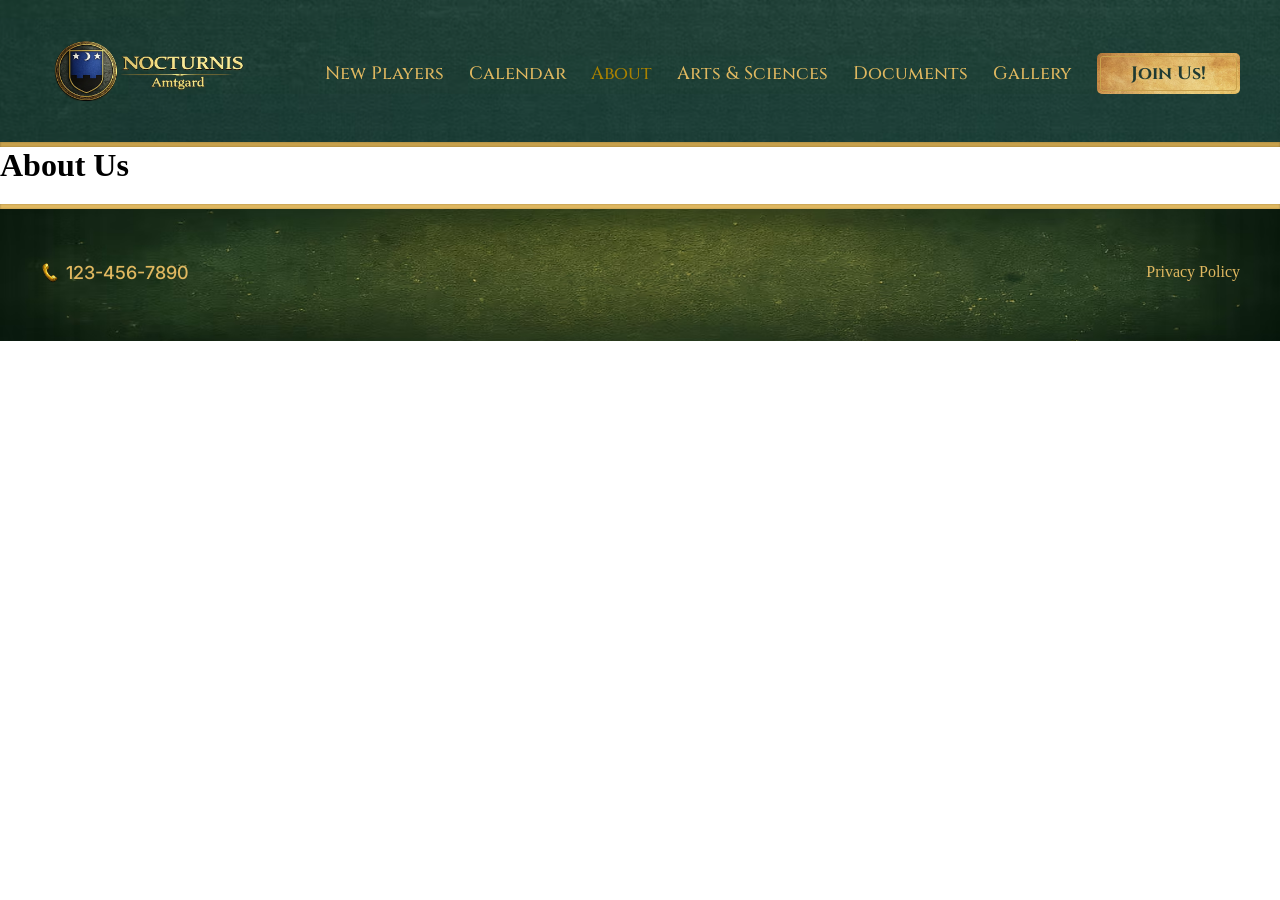
<file: about.html>
<!doctype html>
<html lang="en">
  <head>
    <meta charset="UTF-8" />
    <meta name="viewport" content="width=device-width, initial-scale=1.0" />
    <link rel="stylesheet" href="./style_file/header_footer.css" />
    <!-- Fonts -->
    <link rel="preconnect" href="https://fonts.googleapis.com" />
    <link rel="preconnect" href="https://fonts.gstatic.com" crossorigin />
    <link
      href="https://fonts.googleapis.com/css2?family=Cinzel:wght@400..900&family=Inter:ital,opsz,wght@0,14..32,100..900;1,14..32,100..900&family=Pirata+One&display=swap"
      rel="stylesheet"
    />

    <title>About Us</title>
  </head>
  <body>
    <!-- Header/Navigation  -->
    <header class="header_background">
      <div class="header_golden_bar"></div>
      <div class="container">
        <div class="menu_with_hamburger">
          <nav class="desktop_menu">
            <div class="logo">
              <a href="/"
                ><img src="./assets/logo.avif" alt="Nocturnus Amtgard Website"
              /></a>
            </div>
            <ul>
              <li><a href="/new-players.html">New Players</a></li>
              <li><a href="/calendar.html">Calendar</a></li>
              <li><a href="/about.html">About</a></li>
              <li><a href="/as.html">Arts & Sciences</a></li>
              <li><a href="/documents.html">Documents</a></li>
              <li><a href="/gallery.html">Gallery</a></li>
              <span class="header_button_parent">
                <a href="/new-players.html"
                  ><button class="header_button">Join Us!</button></a
                >
              </span>
            </ul>
          </nav>
          <!-- Hamurger button -->
          <div class="hamburger" id="hamburger">
            <span></span>
            <span></span>
            <span></span>
          </div>
        </div>
      </div>
    </header>

    <nav class="mobile_menu" id="mobile_menu">
      <div class="container">
        <div class="logo">
          <a href="/"
            ><img src="./assets/logo.avif" alt="Nocturnus Amtgard Website"
          /></a>
        </div>
        <ul>
          <li><a href="/new-players.html">New Players</a></li>
          <li><a href="/calendar.html">Calendar</a></li>
          <li><a href="/about.html">About</a></li>
          <li><a href="/as.html">Arts & Sciences</a></li>
          <li><a href="/documents.html">Documents</a></li>
          <li><a href="/gallery.html">Gallery</a></li>
          <div class="mobile_header_button_parent">
            <a href="/new-players.html"
              ><button class="mobile_header_button">Join Us!</button></a
            >
          </div>
        </ul>
      </div>
    </nav>

    <!-- Main Body  -->
    <main>
      <h1>About Us</h1>
    </main>

    <footer>
      <div class="footer_golden_bar"></div>
      <div class="container">
        <div class="footer_parent">
          <div class="footer_phone">
            <p><img src="./assets/Icons/Phone.avif" alt="" />123-456-7890</p>
          </div>
          <div class="footer_links">
            <a href="">Privacy Policy</a>
          </div>
        </div>
      </div>
    </footer>

    <script src="./js_script.js"></script>
  </body>
</html>
</file>
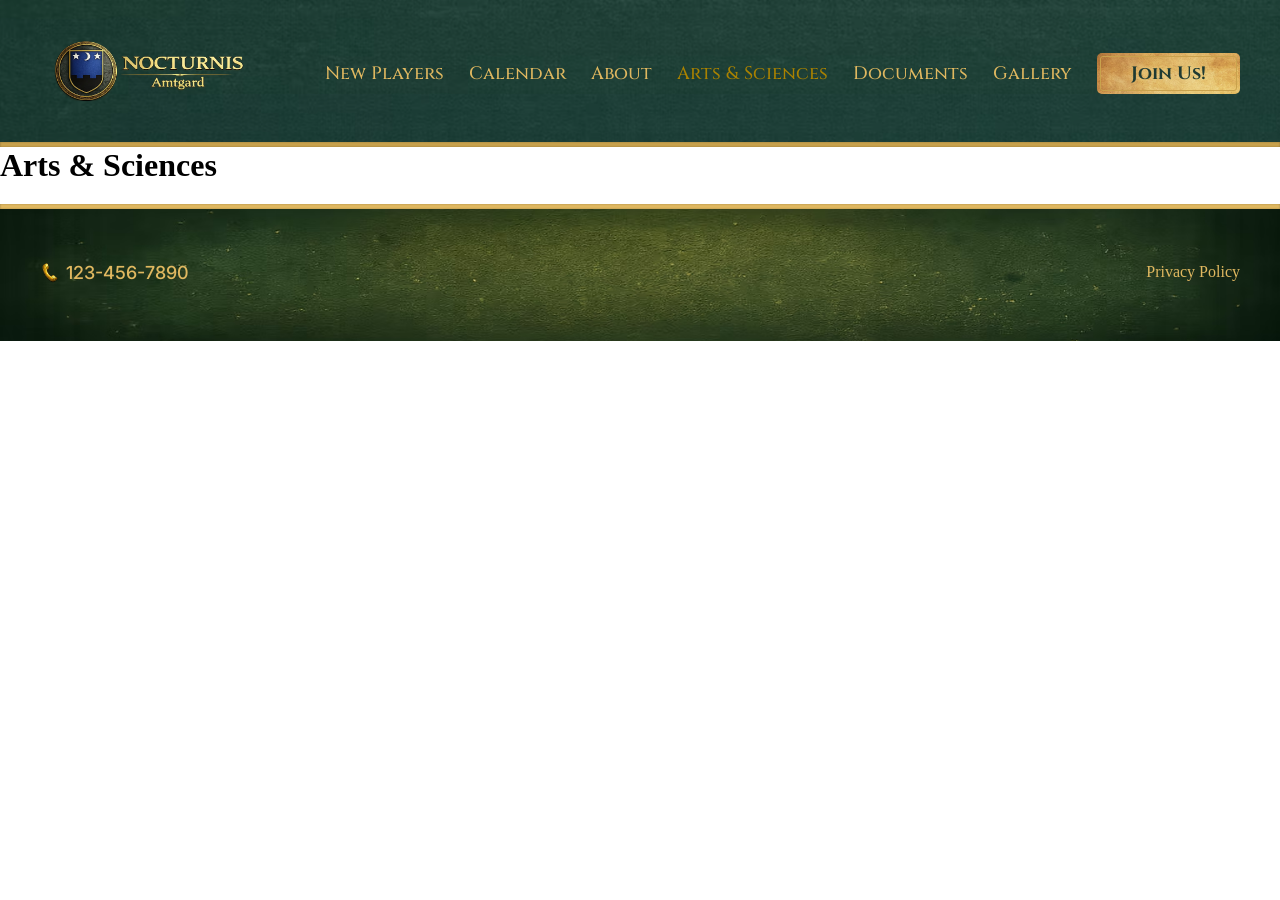
<file: as.html>
<!doctype html>
<html lang="en">
  <head>
    <meta charset="UTF-8" />
    <meta name="viewport" content="width=device-width, initial-scale=1.0" />
    <link rel="stylesheet" href="./style_file/header_footer.css" />
    <!-- Fonts -->
    <link rel="preconnect" href="https://fonts.googleapis.com" />
    <link rel="preconnect" href="https://fonts.gstatic.com" crossorigin />
    <link
      href="https://fonts.googleapis.com/css2?family=Cinzel:wght@400..900&family=Inter:ital,opsz,wght@0,14..32,100..900;1,14..32,100..900&family=Pirata+One&display=swap"
      rel="stylesheet"
    />

    <title>Arts & Sciences</title>
  </head>
  <body>
    <!-- Header/Navigation  -->
    <header class="header_background">
      <div class="header_golden_bar"></div>
      <div class="container">
        <div class="menu_with_hamburger">
          <nav class="desktop_menu">
            <div class="logo">
              <a href="/"
                ><img src="./assets/logo.avif" alt="Nocturnus Amtgard Website"
              /></a>
            </div>
            <ul>
              <li><a href="/new-players.html">New Players</a></li>
              <li><a href="/calendar.html">Calendar</a></li>
              <li><a href="/about.html">About</a></li>
              <li><a href="/as.html">Arts & Sciences</a></li>
              <li><a href="/documents.html">Documents</a></li>
              <li><a href="/gallery.html">Gallery</a></li>
              <span class="header_button_parent">
                <a href="/new-players.html"
                  ><button class="header_button">Join Us!</button></a
                >
              </span>
            </ul>
          </nav>
          <!-- Hamurger button -->
          <div class="hamburger" id="hamburger">
            <span></span>
            <span></span>
            <span></span>
          </div>
        </div>
      </div>
    </header>

    <nav class="mobile_menu" id="mobile_menu">
      <div class="container">
        <div class="logo">
          <a href="/"
            ><img src="./assets/logo.avif" alt="Nocturnus Amtgard Website"
          /></a>
        </div>
        <ul>
          <li><a href="/new-players.html">New Players</a></li>
          <li><a href="/calendar.html">Calendar</a></li>
          <li><a href="/about.html">About</a></li>
          <li><a href="/as.html">Arts & Sciences</a></li>
          <li><a href="/documents.html">Documents</a></li>
          <li><a href="/gallery.html">Gallery</a></li>
          <div class="mobile_header_button_parent">
            <a href="/new-players.html"
              ><button class="mobile_header_button">Join Us!</button></a
            >
          </div>
        </ul>
      </div>
    </nav>

    <!-- Main Body  -->
    <main>
      <h1>Arts & Sciences</h1>
    </main>

    <footer>
      <div class="footer_golden_bar"></div>
      <div class="container">
        <div class="footer_parent">
          <div class="footer_phone">
            <p><img src="./assets/Icons/Phone.avif" alt="" />123-456-7890</p>
          </div>
          <div class="footer_links">
            <a href="">Privacy Policy</a>
          </div>
        </div>
      </div>
    </footer>

    <script src="./js_script.js"></script>
  </body>
</html>
</file>
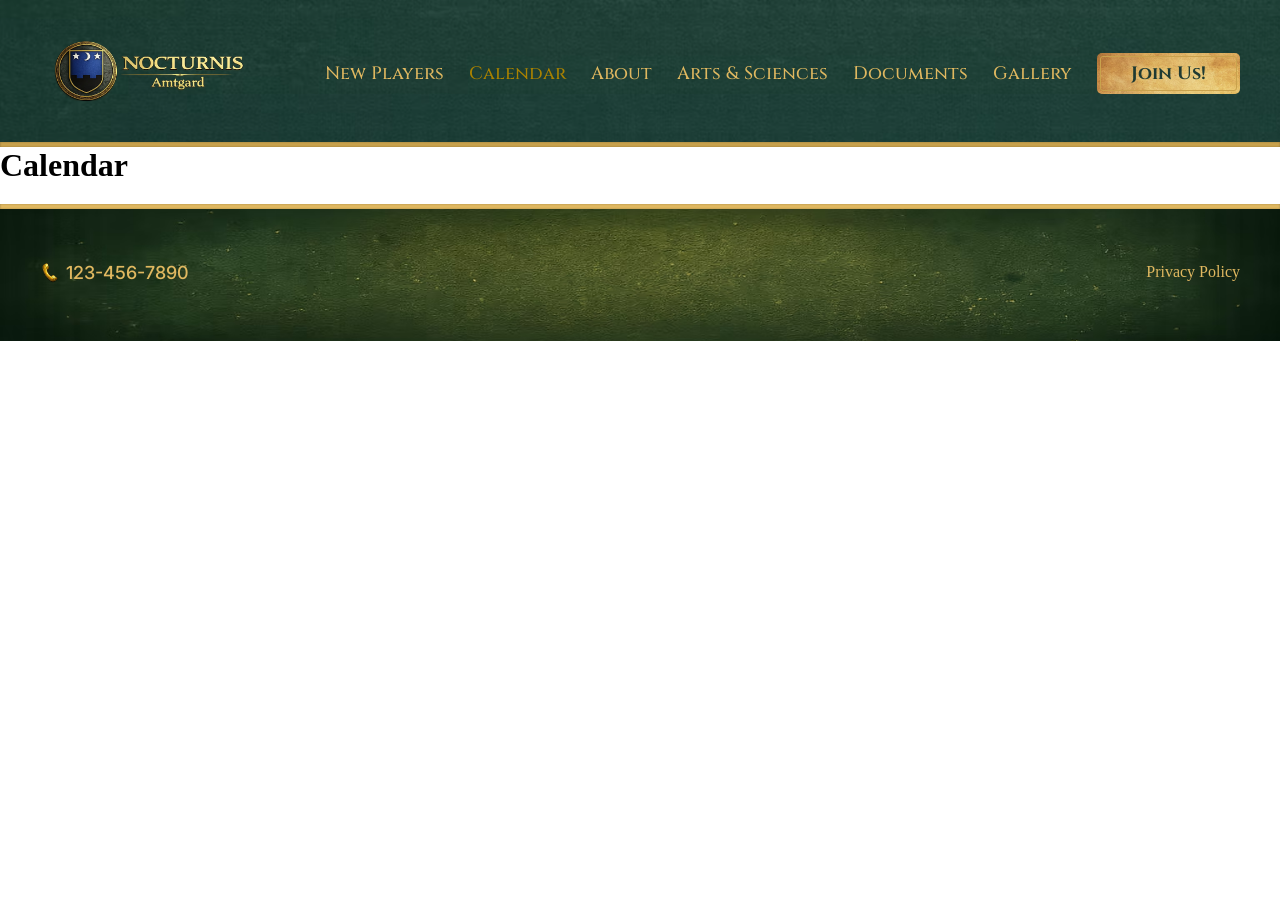
<file: calendar.html>
<!doctype html>
<html lang="en">
  <head>
    <meta charset="UTF-8" />
    <meta name="viewport" content="width=device-width, initial-scale=1.0" />
    <link rel="stylesheet" href="./style_file/header_footer.css" />
    <!-- Fonts -->
    <link rel="preconnect" href="https://fonts.googleapis.com" />
    <link rel="preconnect" href="https://fonts.gstatic.com" crossorigin />
    <link
      href="https://fonts.googleapis.com/css2?family=Cinzel:wght@400..900&family=Inter:ital,opsz,wght@0,14..32,100..900;1,14..32,100..900&family=Pirata+One&display=swap"
      rel="stylesheet"
    />

    <title>Calendar</title>
  </head>
  <body>
    <!-- Header/Navigation  -->
    <header class="header_background">
      <div class="header_golden_bar"></div>
      <div class="container">
        <div class="menu_with_hamburger">
          <nav class="desktop_menu">
            <div class="logo">
              <a href="/"
                ><img src="./assets/logo.avif" alt="Nocturnus Amtgard Website"
              /></a>
            </div>
            <ul>
              <li><a href="/new-players.html">New Players</a></li>
              <li><a href="/calendar.html">Calendar</a></li>
              <li><a href="/about.html">About</a></li>
              <li><a href="/as.html">Arts & Sciences</a></li>
              <li><a href="/documents.html">Documents</a></li>
              <li><a href="/gallery.html">Gallery</a></li>
              <span class="header_button_parent">
                <a href="/new-players.html"
                  ><button class="header_button">Join Us!</button></a
                >
              </span>
            </ul>
          </nav>
          <!-- Hamurger button -->
          <div class="hamburger" id="hamburger">
            <span></span>
            <span></span>
            <span></span>
          </div>
        </div>
      </div>
    </header>

    <nav class="mobile_menu" id="mobile_menu">
      <div class="container">
        <div class="logo">
          <a href="/"
            ><img src="./assets/logo.avif" alt="Nocturnus Amtgard Website"
          /></a>
        </div>
        <ul>
          <li><a href="/new-players.html">New Players</a></li>
          <li><a href="/calendar.html">Calendar</a></li>
          <li><a href="/about.html">About</a></li>
          <li><a href="/as.html">Arts & Sciences</a></li>
          <li><a href="/documents.html">Documents</a></li>
          <li><a href="/gallery.html">Gallery</a></li>
          <div class="mobile_header_button_parent">
            <a href="/new-players.html"
              ><button class="mobile_header_button">Join Us!</button></a
            >
          </div>
        </ul>
      </div>
    </nav>

    <!-- Main Body  -->
    <main>
      <h1>Calendar</h1>
    </main>

    <footer>
      <div class="footer_golden_bar"></div>
      <div class="container">
        <div class="footer_parent">
          <div class="footer_phone">
            <p><img src="./assets/Icons/Phone.avif" alt="" />123-456-7890</p>
          </div>
          <div class="footer_links">
            <a href="">Privacy Policy</a>
          </div>
        </div>
      </div>
    </footer>

    <script src="./js_script.js"></script>
  </body>
</html>
</file>
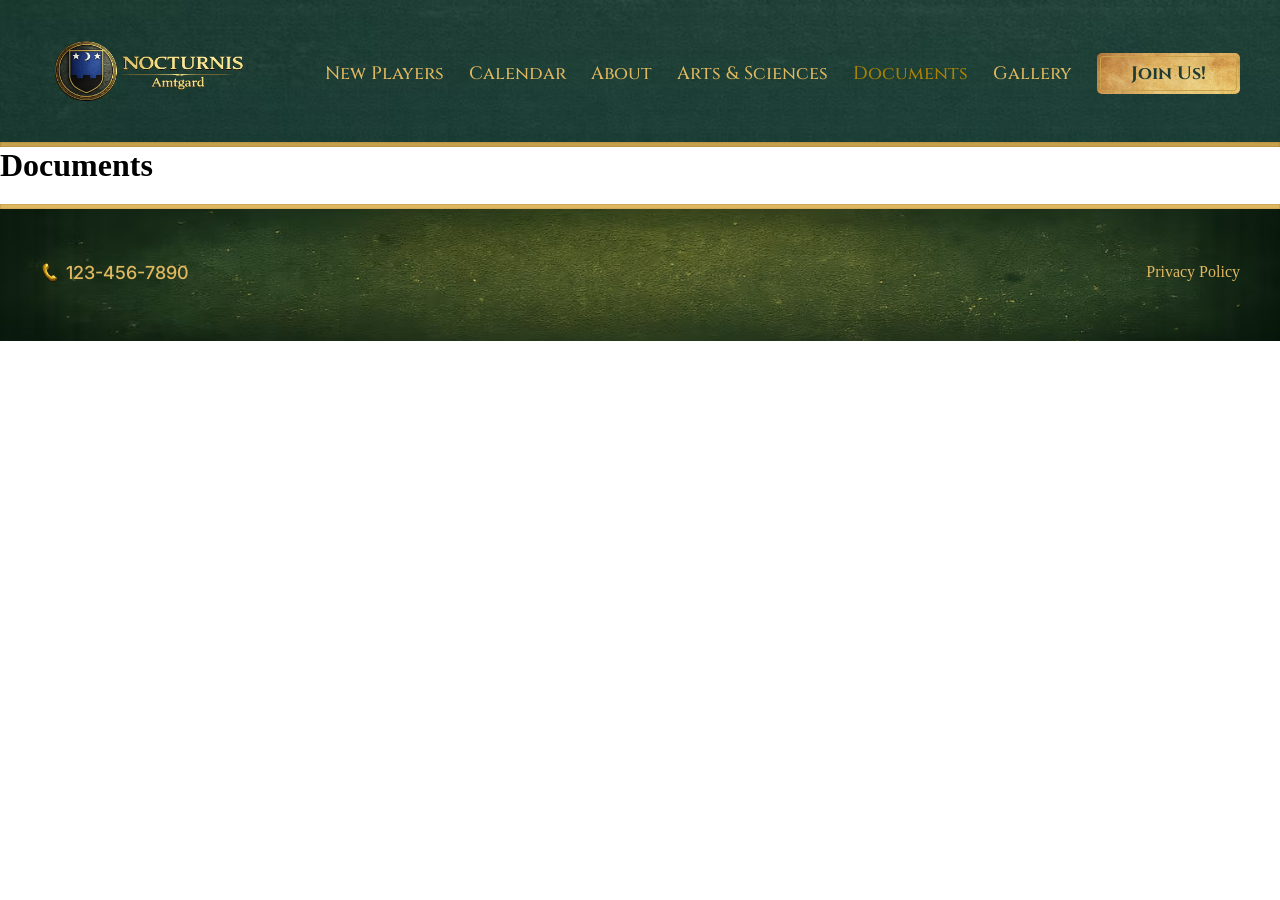
<file: documents.html>
<!doctype html>
<html lang="en">
  <head>
    <meta charset="UTF-8" />
    <meta name="viewport" content="width=device-width, initial-scale=1.0" />
    <link rel="stylesheet" href="./style_file/header_footer.css" />
    <!-- Fonts -->
    <link rel="preconnect" href="https://fonts.googleapis.com" />
    <link rel="preconnect" href="https://fonts.gstatic.com" crossorigin />
    <link
      href="https://fonts.googleapis.com/css2?family=Cinzel:wght@400..900&family=Inter:ital,opsz,wght@0,14..32,100..900;1,14..32,100..900&family=Pirata+One&display=swap"
      rel="stylesheet"
    />

    <title>Documents</title>
  </head>
  <body>
    <!-- Header/Navigation  -->
    <header class="header_background">
      <div class="header_golden_bar"></div>
      <div class="container">
        <div class="menu_with_hamburger">
          <nav class="desktop_menu">
            <div class="logo">
              <a href="/"
                ><img src="./assets/logo.avif" alt="Nocturnus Amtgard Website"
              /></a>
            </div>
            <ul>
              <li><a href="/new-players.html">New Players</a></li>
              <li><a href="/calendar.html">Calendar</a></li>
              <li><a href="/about.html">About</a></li>
              <li><a href="/as.html">Arts & Sciences</a></li>
              <li><a href="/documents.html">Documents</a></li>
              <li><a href="/gallery.html">Gallery</a></li>
              <span class="header_button_parent">
                <a href="/new-players.html"
                  ><button class="header_button">Join Us!</button></a
                >
              </span>
            </ul>
          </nav>
          <!-- Hamurger button -->
          <div class="hamburger" id="hamburger">
            <span></span>
            <span></span>
            <span></span>
          </div>
        </div>
      </div>
    </header>

    <nav class="mobile_menu" id="mobile_menu">
      <div class="container">
        <div class="logo">
          <a href="/"
            ><img src="./assets/logo.avif" alt="Nocturnus Amtgard Website"
          /></a>
        </div>
        <ul>
          <li><a href="/new-players.html">New Players</a></li>
          <li><a href="/calendar.html">Calendar</a></li>
          <li><a href="/about.html">About</a></li>
          <li><a href="/as.html">Arts & Sciences</a></li>
          <li><a href="/documents.html">Documents</a></li>
          <li><a href="/gallery.html">Gallery</a></li>
          <div class="mobile_header_button_parent">
            <a href="/new-players.html"
              ><button class="mobile_header_button">Join Us!</button></a
            >
          </div>
        </ul>
      </div>
    </nav>

    <!-- Main Body  -->
    <main>
      <h1>Documents</h1>
    </main>

    <footer>
      <div class="footer_golden_bar"></div>
      <div class="container">
        <div class="footer_parent">
          <div class="footer_phone">
            <p><img src="./assets/Icons/Phone.avif" alt="" />123-456-7890</p>
          </div>
          <div class="footer_links">
            <a href="">Privacy Policy</a>
          </div>
        </div>
      </div>
    </footer>

    <script src="./js_script.js"></script>
  </body>
</html>
</file>
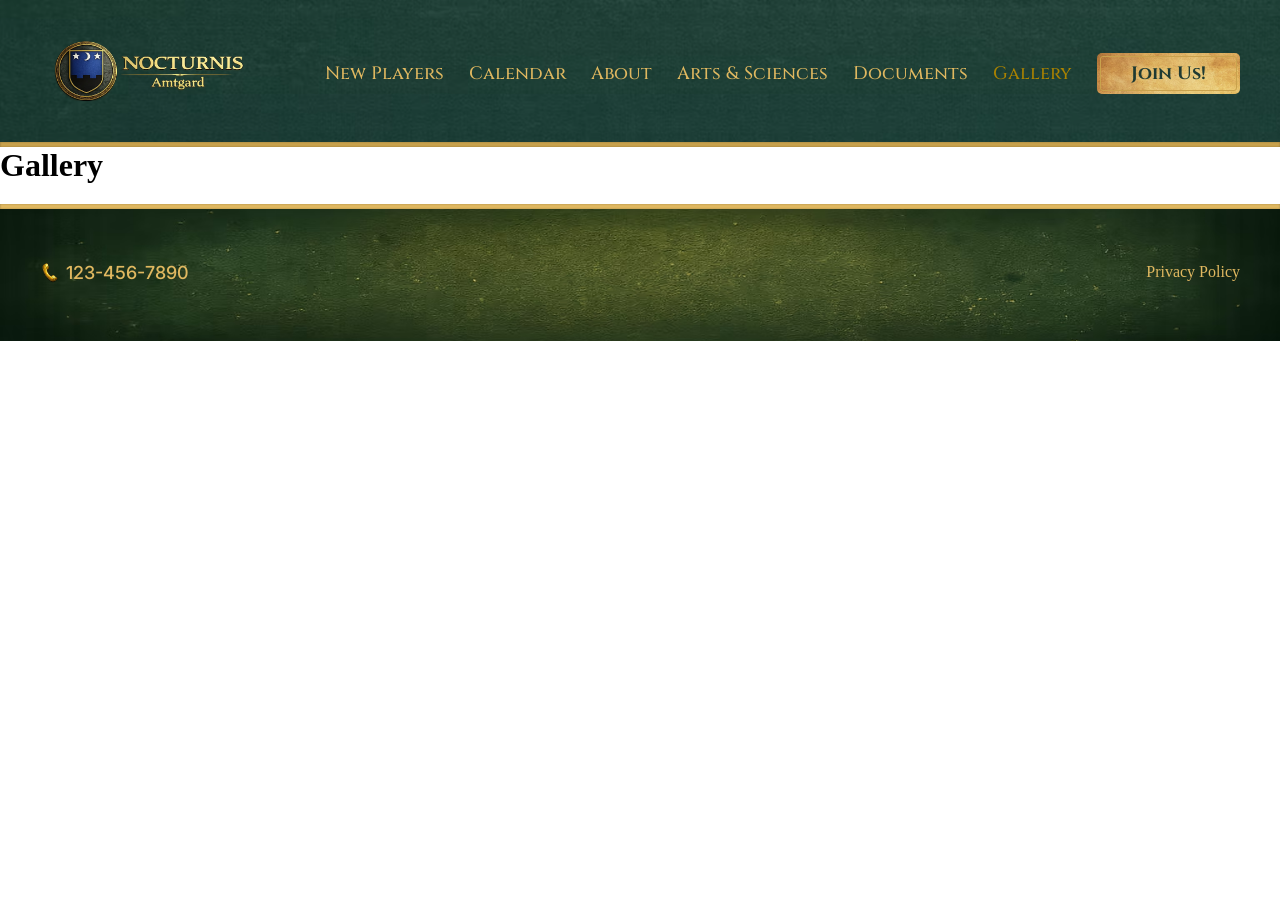
<file: gallery.html>
<!doctype html>
<html lang="en">
  <head>
    <meta charset="UTF-8" />
    <meta name="viewport" content="width=device-width, initial-scale=1.0" />
    <link rel="stylesheet" href="./style_file/header_footer.css" />
    <!-- Fonts -->
    <link rel="preconnect" href="https://fonts.googleapis.com" />
    <link rel="preconnect" href="https://fonts.gstatic.com" crossorigin />
    <link
      href="https://fonts.googleapis.com/css2?family=Cinzel:wght@400..900&family=Inter:ital,opsz,wght@0,14..32,100..900;1,14..32,100..900&family=Pirata+One&display=swap"
      rel="stylesheet"
    />

    <title>Gallery</title>
  </head>
  <body>
    <!-- Header/Navigation  -->
    <header class="header_background">
      <div class="header_golden_bar"></div>
      <div class="container">
        <div class="menu_with_hamburger">
          <nav class="desktop_menu">
            <div class="logo">
              <a href="/"
                ><img src="./assets/logo.avif" alt="Nocturnus Amtgard Website"
              /></a>
            </div>
            <ul>
              <li><a href="/new-players.html">New Players</a></li>
              <li><a href="/calendar.html">Calendar</a></li>
              <li><a href="/about.html">About</a></li>
              <li><a href="/as.html">Arts & Sciences</a></li>
              <li><a href="/documents.html">Documents</a></li>
              <li><a href="/gallery.html">Gallery</a></li>
              <span class="header_button_parent">
                <a href="/new-players.html"
                  ><button class="header_button">Join Us!</button></a
                >
              </span>
            </ul>
          </nav>
          <!-- Hamurger button -->
          <div class="hamburger" id="hamburger">
            <span></span>
            <span></span>
            <span></span>
          </div>
        </div>
      </div>
    </header>

    <nav class="mobile_menu" id="mobile_menu">
      <div class="container">
        <div class="logo">
          <a href="/"
            ><img src="./assets/logo.avif" alt="Nocturnus Amtgard Website"
          /></a>
        </div>
        <ul>
          <li><a href="/new-players.html">New Players</a></li>
          <li><a href="/calendar.html">Calendar</a></li>
          <li><a href="/about.html">About</a></li>
          <li><a href="/as.html">Arts & Sciences</a></li>
          <li><a href="/documents.html">Documents</a></li>
          <li><a href="/gallery.html">Gallery</a></li>
          <div class="mobile_header_button_parent">
            <a href="/new-players.html"
              ><button class="mobile_header_button">Join Us!</button></a
            >
          </div>
        </ul>
      </div>
    </nav>

    <!-- Main Body  -->
    <main>
      <h1>Gallery</h1>
    </main>

    <footer>
      <div class="footer_golden_bar"></div>
      <div class="container">
        <div class="footer_parent">
          <div class="footer_phone">
            <p><img src="./assets/Icons/Phone.avif" alt="" />123-456-7890</p>
          </div>
          <div class="footer_links">
            <a href="">Privacy Policy</a>
          </div>
        </div>
      </div>
    </footer>

    <script src="./js_script.js"></script>
  </body>
</html>
</file>
<file: style_file/header_footer.css>
:root {
  --primary-heading-text-color: #e0b860;
  --button-text-color: #1f3a32;
  --golden-border-color-1: #c9a24d;
  --golden-border-color-2: #e0b860;
  --bg-paper-texture1: url('../assets/backgroundImage/body_bg_1.avif');
  --bg-button: url('../assets/backgroundImage/buttonBackground.avif');
  --font-home-heading: "Pirata One", serif;
  --font-heading: "Cinzel", serif;
  --font-text: "Inter", sans-serif;
}

/* ___________________________ */
/* ______Genarel CSS Start____ */
* {
  margin: 0;
  padding: 0;
  box-sizing: border-box;
}
.container {
    width: min(100%, 1200px);
    margin-inline: auto;
    padding: 16px 0px;
}
h2, h3, h4, h5, h6 {
    font-family: var(--font-heading);
}
p {
    font-family: var(--font-text);
    color: var(--text-color-home);
    line-height: 25px;
}
/* ___________________________ */
/* ______Genarel CSS End______ */

/* ___________________________ */
/* ______Header CSS Start_____ */
header{
    display: flex;
    align-items: center;
    background: url('../assets/backgroundImage/HeaderBackground.avif') center/cover no-repeat;
    padding: 20px 0;
    position: relative;
}
header .header_golden_bar{
    position: absolute;
    bottom: 0;
    left: 0;
    width: 100%;
    height: 5px;
    background-color: var(--golden-border-color-1);
    box-shadow: inset 0.1px 0.1px 2px rgba(0, 0, 0, 0.3);
}
.logo img{
    width: 220px;
    height: auto;
}
/* Desktop Menu */
.desktop_menu {
  display: flex;
  justify-content: space-between;
  align-items: center;
}

.desktop_menu ul {
  display: flex;
  align-items: center;
  gap: 25px;
  list-style: none;
}

.desktop_menu li{
  position: relative;
}

.desktop_menu li.active a {
  color: #aa8200;
}

.desktop_menu li a{
  text-decoration: none;
  color: var(--primary-heading-text-color);
  font-family: var(--font-heading);
  font-weight: 500;
  font-size: 18px;
}

.header_button_parent{
    background: var(--bg-button) center/cover no-repeat;
    padding: 3px;
    border-radius: 5px;
    transition: 0.5s;
}   
.header_button_parent:hover{
    background-position-y: -20px;
}   
.header_button{
    padding: 4px 30px !important;
    background-color: transparent;
    color: var(--button-text-color);
    border: 1px solid var(--golden-border-color-1);
    border-radius: 3px;
    cursor: pointer;
    font-family: var(--font-heading);
    font-size: 18px;
    font-weight: bold;
}


/* Simple hover effect */
.desktop_menu li::after {
  content: "";
  position: absolute;
  left: 0;
  bottom: -5px;
  width: 0%;
  height: 2px;
  border-radius: 5px;
  background: var(--primary-heading-text-color);
  transition: 0.3s;
}

.desktop_menu li:hover::after {
  width: 100%;
}

/* Hamburger */
.hamburger {
  display: none;
  flex-direction: column;
  cursor: pointer;
  z-index: 1001;
}

.hamburger span {
  width: 26px;
  height: 3px;
  margin: 4px 0;
  background: url('../assets/backgroundImage/grunge-paper-background.jpg') center/cover no-repeat;
  transition: 0.4s;
}

/* Hamburger animation */
.hamburger.active span:nth-child(1) {
  transform: rotate(45deg) translate(7.7px, 7.7px);
}

.hamburger.active span:nth-child(2) {
  opacity: 0;
}

.hamburger.active span:nth-child(3) {
  transform: rotate(-45deg) translate(7.7px, -7.7px);
}

/* Mobile Menu */
.mobile_menu {
  position: fixed;
  top: 0;
  left: 0;
  width: 100%;
  height: 100vh;
  background: var(--bg-paper-texture1) center/cover no-repeat;
  transform: translateY(-150%);
  transition: 0.5s ease;
  display: flex;
  align-items: top;
  justify-content: center;
  z-index: 1000;
  overflow-y: auto;
  opacity: 0;
  padding-top: 50px;
}
/* Logo bottom spacing */
.mobile_menu .logo {
    padding: 10px 0;
    text-align: center;
    border-bottom: 2px solid var(--button-text-color);
}
/* Active state */
.mobile_menu.active {
  transform: translateY(0);
  opacity: 1;
}

/* Mobile content */
.mobile_menu ul {
  list-style: none;
  text-align: center;
  padding-top: 20px;
}

.mobile_menu li{
  padding: 10px 0;
}
.mobile_menu li a{
  text-decoration: none;;
  padding: 10px 0;
  font-size: 18px;
  cursor: pointer;
  color: #1f3a32;
  font-family: var(--font-heading);
  font-weight: bold;
}

.mobile_header_button_parent{
    background: var(--bg-button) center/cover no-repeat;
    padding: 3px;
    border-radius: 5px;
}   
.mobile_header_button{
    background-color: transparent;
    padding: 10px 0px;
    width: 100%;
    color: var(--button-text-color);
    border: 1px solid var(--golden-border-color-1);
    border-radius: 3px;
    font-family: var(--font-heading);
    font-size: 18px;
    font-weight: bold;
}

/* Responsive */
@media (max-width: 1160px) {

    .menu_with_hamburger{
        display: flex;
        justify-content: space-between;
        align-items: center;
    }
  .desktop_menu ul {
    display: none;
  }

  .hamburger {
    display: flex;
  }
}

/* ___________________________ */
/* ______Header CSS End_______ */



/* ___________________________ */
/* ______Footer CSS Start_____ */
footer {
    margin-top: 20px;
    background: url('../assets/backgroundImage/FooterBackground.avif') center/cover no-repeat;
    padding: 40px 0;
    position: relative;
}
footer .footer_golden_bar{
    position: absolute;
    top: 0;
    left: 0;
    width: 100%;
    height: 5px;
    background-color: #e0b860;
    box-shadow: inset 0.1px 0.1px 2px rgba(0, 0, 0, 0.3);
}
footer .footer_parent{
    display: flex;
    align-items: center;
    justify-content: space-between;
}

.footer_parent .footer_phone p {
    display: flex;
    align-items: center;
    gap: 6px;
    font-size: 18px;
    color: #e0b860;
    font-weight: 500;
}
.footer_parent .footer_phone p img{
    width: 20px;
    height: auto;
}
.footer_parent .footer_links a{
    color: #e0b860;
    text-decoration: none;
}

/* ___________________________ */
/* ______Footer CSS End_______ */
</file>
